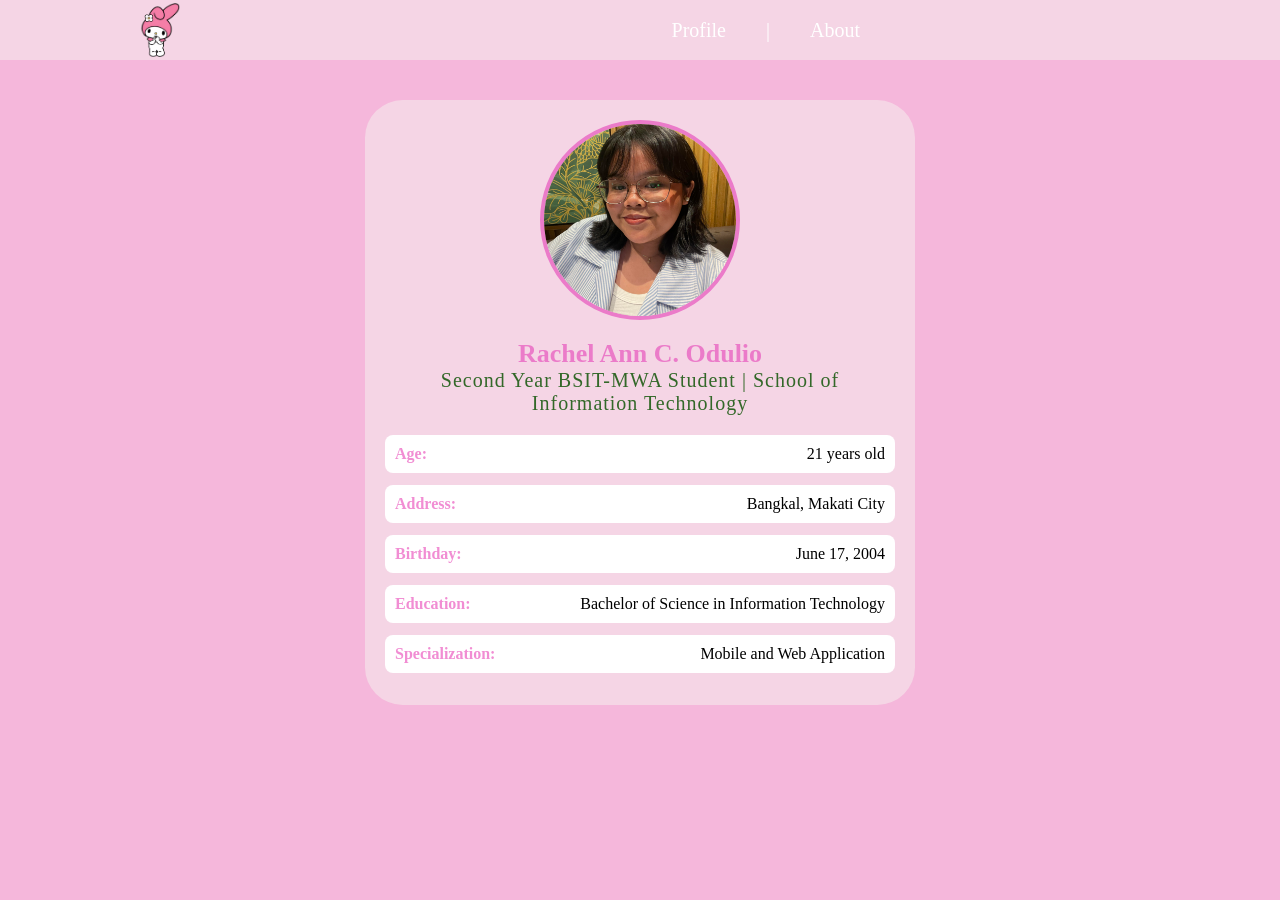
<file: index.html>
<!DOCTYPE html>
<html lang="en">
  <head>
    <meta charset="UTF-8" />
    <meta name="viewport" content="width=device-width, initial-scale=1.0" />
    <title>Home | Profile</title>
    <link href="https://db.onlinewebfonts.com/c/cc1351151e4e820de717e92a2a866711?family=Karrilee" rel="stylesheet">
    <link rel="stylesheet" href="profile.css" />
  </head>
  <body>
    <!-- NAVBAR -->
    <nav class="navbar">
      <div class="navbar-container">
        <img class="logo" src="melody1.png" alt="logo" />
        <ul class="menu-items">
          <li><a href="index.html" style="font-family: Karrilee;">Profile</a></li>
          <li class="vorderch">|</li>
          <li><a href="about.html" style="font-family: Karrilee;">About</a></li>
        </ul>
      </div>
    </nav>

    <!-- PROFILE -->
    <div class="profile-container" >
      <img src="pic1.jpg" alt="profile-img" class="profile-img" />
      <h1>Rachel Ann C. Odulio</h1>
      <p class="subtitle" style="font-family: Karrilee;">
        Second Year BSIT-MWA Student | School of Information Technology
      </p>
      <div class="info">
        <p><strong>Age:</strong> 21 years old</p>
        <p><strong>Address:</strong> Bangkal, Makati City</p>
        <p><strong>Birthday:</strong> June 17, 2004</p>
        <p>
          <strong>Education:</strong> Bachelor of Science in Information
          Technology
        </p>
        <p><strong>Specialization:</strong> Mobile and Web Application</p>
      </div>
    </div>

    
  </body>
</html>
</file>
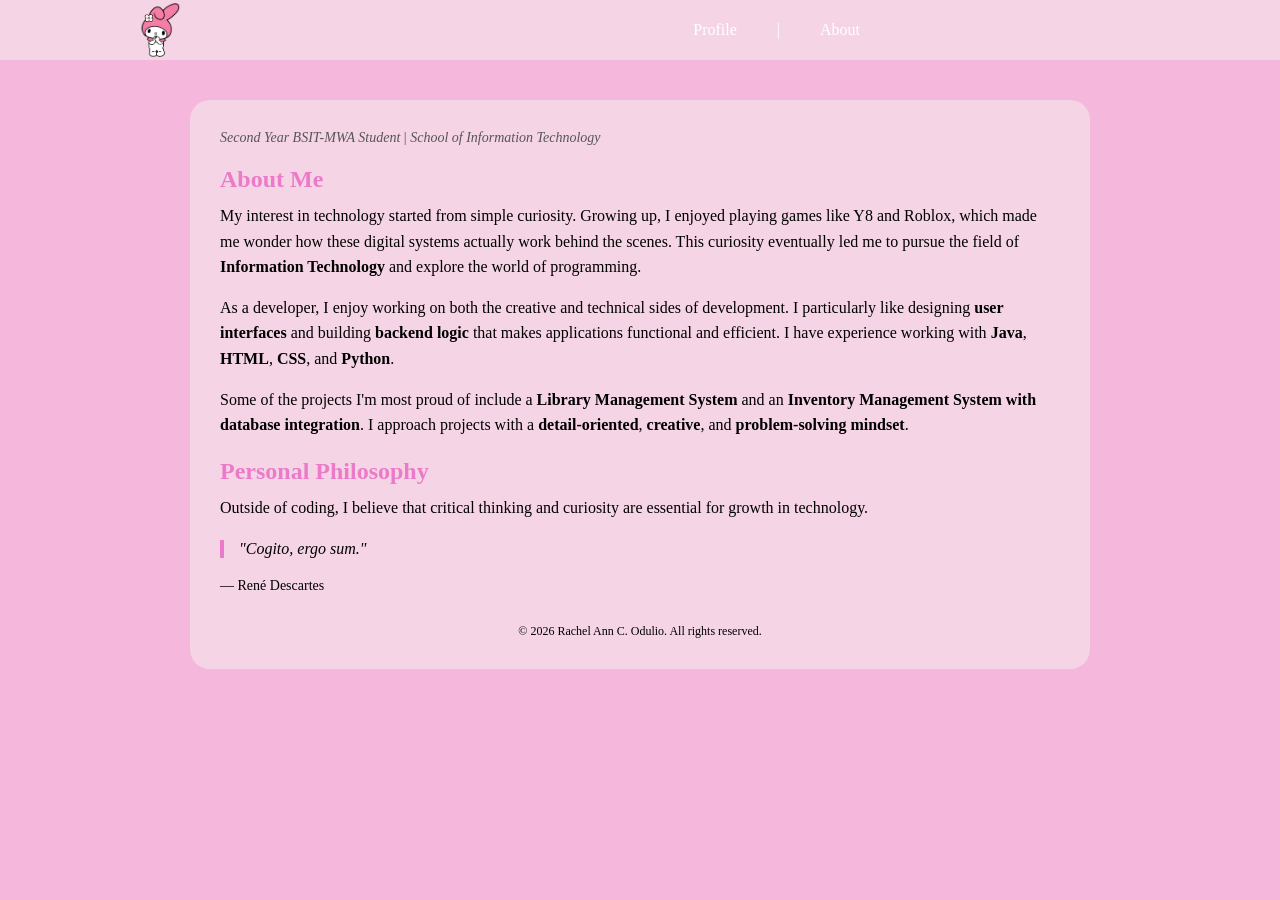
<file: about.html>
<!doctype html>
<html lang="en">
  <head>
    <meta charset="UTF-8" />
    <meta name="viewport" content="width=device-width, initial-scale=1.0" />
    <title>About | Rachel Ann C. Odulio</title>
    <link rel="stylesheet" href="about.css" />
  </head>
  <body>
    <!-- NAVBAR -->
    <nav class="navbar">
      <div class="navbar-container">
        <img class="logo" src="melody1.png" alt="logo" />
        <ul class="menu-items">
          <li><a href="index.html">Profile</a></li>
          <li class="vorderch">|</li>
          <li><a href="about.html">About</a></li>
        </ul>
      </div>
    </nav>

    <div class="about-container">
      <p class="about-subtitle">
        <em>Second Year BSIT-MWA Student</em> |
        <em>School of Information Technology</em>
      </p>
      <h2 class="section-title">About Me</h2>
      <p class="about-text">
        My interest in technology started from simple curiosity. Growing up, I
        enjoyed playing games like Y8 and Roblox, which made me wonder how these
        digital systems actually work behind the scenes. This curiosity
        eventually led me to pursue the field of
        <strong>Information Technology</strong> and explore the world of
        programming.
      </p>
      <p class="about-text">
        As a developer, I enjoy working on both the creative and technical sides
        of development. I particularly like designing
        <strong>user interfaces</strong> and building
        <strong>backend logic</strong> that makes applications functional and
        efficient. I have experience working with <strong>Java</strong>,
        <strong>HTML</strong>, <strong>CSS</strong>, and
        <strong>Python</strong>.
      </p>
      <p class="about-text">
        Some of the projects I'm most proud of include a
        <strong>Library Management System</strong> and an
        <strong>Inventory Management System with database integration</strong>.
        I approach projects with a <strong>detail-oriented</strong>,
        <strong>creative</strong>, and <strong>problem-solving mindset</strong>.
      </p>
      <h2 class="section-title">Personal Philosophy</h2>
      <p class="about-text">
        Outside of coding, I believe that critical thinking and curiosity are
        essential for growth in technology.
      </p>
      <blockquote class="quote">"Cogito, ergo sum."</blockquote>
      <p class="author">— René Descartes</p>
      <p class="footer">
        &copy; 2026 Rachel Ann C. Odulio. All rights reserved.
      </p>
    </div>
  </body>
</html>
</file>
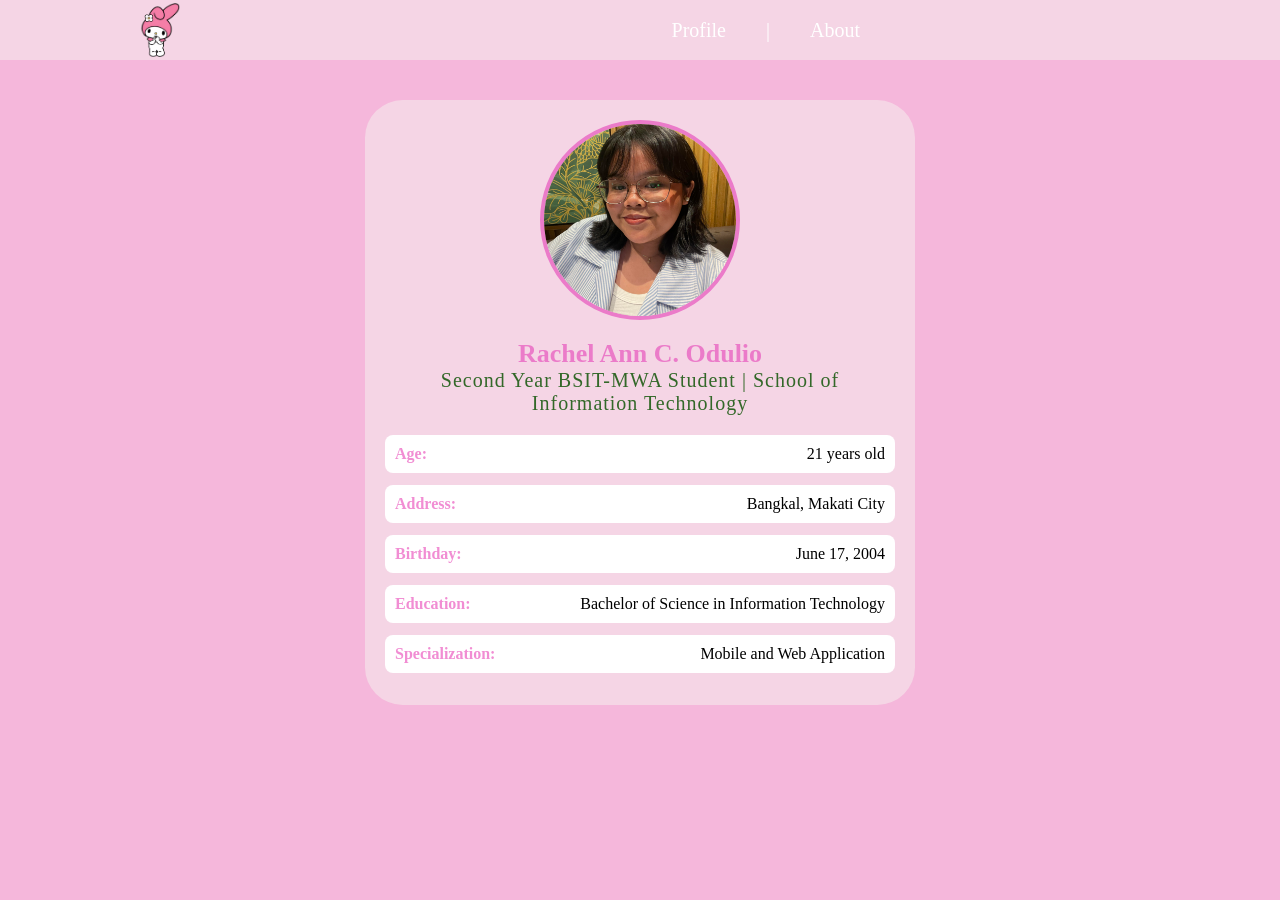
<file: profile.html>
<!DOCTYPE html>
<html lang="en">
  <head>
    <meta charset="UTF-8" />
    <meta name="viewport" content="width=device-width, initial-scale=1.0" />
    <title>Home | Profile</title>
    <link href="https://db.onlinewebfonts.com/c/cc1351151e4e820de717e92a2a866711?family=Karrilee" rel="stylesheet">
    <link rel="stylesheet" href="profile.css" />
  </head>
  <body>
    <!-- NAVBAR -->
    <nav class="navbar">
      <div class="navbar-container">
        <img class="logo" src="melody1.png" alt="logo" />
        <ul class="menu-items">
          <li><a href="profile.html" style="font-family: Karrilee;">Profile</a></li>
          <li class="vorderch">|</li>
          <li><a href="about.html" style="font-family: Karrilee;">About</a></li>
        </ul>
      </div>
    </nav>

    <!-- PROFILE -->
    <div class="profile-container" >
      <img src="pic1.jpg" alt="profile-img" class="profile-img" />
      <h1>Rachel Ann C. Odulio</h1>
      <p class="subtitle" style="font-family: Karrilee;">
        Second Year BSIT-MWA Student | School of Information Technology
      </p>
      <div class="info">
        <p><strong>Age:</strong> 21 years old</p>
        <p><strong>Address:</strong> Bangkal, Makati City</p>
        <p><strong>Birthday:</strong> June 17, 2004</p>
        <p>
          <strong>Education:</strong> Bachelor of Science in Information
          Technology
        </p>
        <p><strong>Specialization:</strong> Mobile and Web Application</p>
      </div>
    </div>

    
  </body>
</html>
</file>
<file: profile.css>
/* RESET */
*,
*::before,
*::after {
    box-sizing: border-box;
    margin: 0;
    padding: 0;
}

/* BODY */
body {
    font-family: "Times New Roman", Times, serif;
    background-color: #f5b7db;
}

/* NAVBAR */
.navbar {
    position: fixed;
    top: 0;
    /* FIX: dikit sa pinaka taas */
    left: 0;
    width: 100%;
    height: 60px;
    /* para consistent */
    background:  rgba(245, 243, 239, 0.5);
    color: white;
    z-index: 100;
}

.navbar-container {
    display: flex;
    justify-content: space-between;
    align-items: center;
    height: 60px;
    padding: 0 20px;
}

.logo {
    padding-left: 120px;
    width: 160px;
}

/* MENU */
.menu-items {

    padding-right: 400px;
    display: flex;
    list-style: none;
    font-size: 20px;
    
}

.menu-items li {
    margin-left: 20px;
    font-family: "Times New Roman", Times, serif;
}

.navbar a {
    color: white;
    text-decoration: none;
}

.navbar a:hover {
    color: #5e114b;
}

/* PROFILE CONTAINER */
.profile-container {
       background: rgba(245, 243, 239, 0.5);
    width: 550px;
    margin: 0 auto;
    /* remove yung 100px */
    margin-top: 100px;
    /* spacing below navbar */
    padding: 20px;
    /* FIXED padding */
    text-align: center;
    border-radius: 1cm;
    
}

/* PROFILE IMAGE */
.profile-img {
    width: 200px;
    height: 200px;
    border-radius: 50%;
    border: 4px solid #eb7bc9;
    object-fit: cover;
}

/* NAME */
h1 {
    margin-top: 15px;
    color: #eb7bc9;
    font-size: 26px;
}

/* SUBTITLE */
.subtitle {
    font-size: 20px;
    letter-spacing: 1px;
    color: #336829;
    margin-bottom: 20px;
}

/* INFO */
.info {
    text-align: left;
}

.info p {
    background: #ffffff;
    padding: 10px;
    border-radius: 8px;
    margin: 12px 0;
    display: flex;
    justify-content: space-between;
}

.info strong {
    color: #f18dd3;
}

/* | */
.vorderch{
    padding-left: 20px;
    padding-right: 20px;
}
</file>
<file: about.css>
/* RESET */
*,
*::before,
*::after {
    box-sizing: border-box;
    margin: 0;
    padding: 0;
}

/* BODY */
body {
    font-family: "Times New Roman", Times, serif;
    background-color: #f5b7db;
}

/* NAVBAR */
.navbar {
    position: fixed;
    top: 0;
    /* FIX: dikit sa pinaka taas */
    left: 0;
    width: 100%;
    height: 60px;
    /* para consistent */
    background:  rgba(245, 243, 239, 0.5);
    color: white;
    z-index: 100;
}

.navbar-container {
    display: flex;
    justify-content: space-between;
    align-items: center;
    height: 60px;
    padding: 0 20px;
}

.logo {
    padding-left: 120px;
    width: 160px;
}

/* MENU */
.menu-items {
    padding-right: 400px;
    display: flex;
    list-style: none;
    
}

.menu-items li {
    margin-left: 20px;
    font-family: "Times New Roman", Times, serif;
}

.navbar a {
    color: white;
    text-decoration: none;
}

.navbar a:hover {
    color: #5e114b;
}

/* ABOUT PAGE */
.about-container {
    background:  rgba(245, 243, 239, 0.5);
    width: 900px;
    margin: 100px auto;
    padding: 30px;
    border-radius: 20px;
    
   }
   /* subtitle */
   .about-subtitle {
    font-size: 14px;
    color: #555;
    margin-bottom: 20px;
   }
   /* titles */
   .section-title {
    color: #eb7bc9;
    margin: 20px 0 10px;
   }
   /* paragraphs */
   .about-text {
    margin-bottom: 15px;
    line-height: 1.6;
   }
   /* quote */
   .quote {
    margin: 20px 0;
    padding-left: 15px;
    border-left: 4px solid #eb7bc9;
    font-style: italic;
   }
   /* author */
   .author {
    font-size: 14px;
    margin-bottom: 20px;
   }
   /* footer */
   .footer {
    margin-top: 30px;
    font-size: 12px;
    text-align: center;
   }

   .vorderch{
    padding-left: 20px;
    padding-right: 20px;
}
</file>
